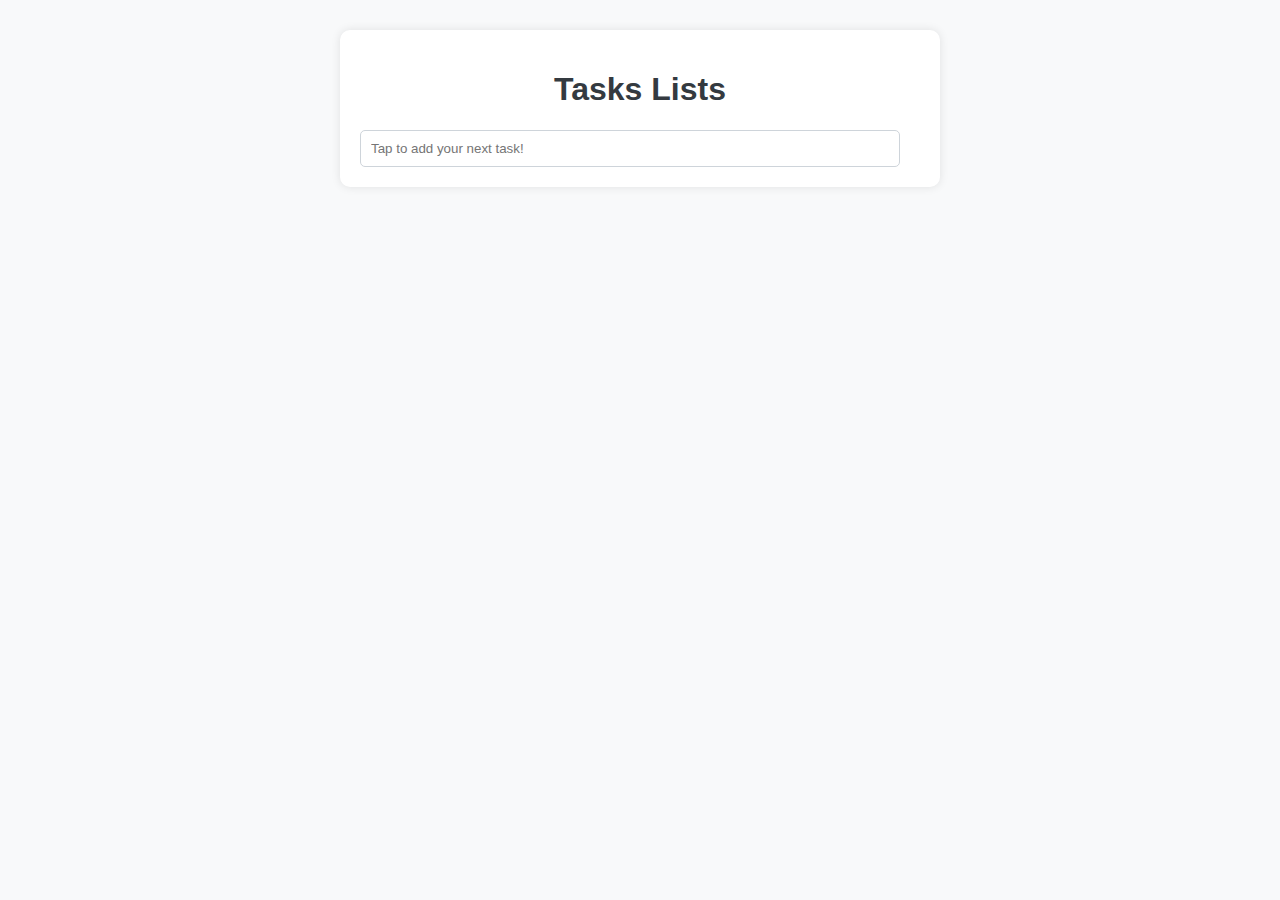
<file: src/index.html>
<!DOCTYPE html>
<html lang="en">
<head>
    <meta charset="UTF-8">
    <meta name="viewport" content="width=device-width, initial-scale=1.0">
    <title>Todolist App</title>
    <link rel="stylesheet" href="style.css">
</head>
<body>
    <main>
        <h1>Tasks <span class="Lists">Lists</span></h1>
        
            <input type="text" placeholder="Tap to add your next task!" class="userTask">
        
        <div></div>
    </main>
<script src="control.js"></script>
</body>
</html>
</file>
<file: src/style.css>
body {
    font-family: 'Arial', sans-serif;
    margin: 0;
    padding: 0;
    background-color: #f8f9fa;
}

main {
    max-width: 600px;
    margin: 30px auto;
    background-color: #ffffff;
    border-radius: 10px;
    box-shadow: 0 0 10px rgba(0, 0, 0, 0.1);
    padding: 20px;
    box-sizing: border-box;
}

h1 {
    text-align: center;
    color: #343a40;
}

form {
    margin-bottom: 20px;
}

input[type="text"] {
    width: calc(100% - 20px);
    padding: 10px;
    border: 1px solid #ced4da;
    border-radius: 5px;
    box-sizing: border-box;
}

ul {
    list-style-type: none;
    padding: 0;
}

li {
    display: flex;
    align-items: center;
    margin-bottom: 10px;
    padding: 10px;
    border: 1px solid #ced4da;
    border-radius: 5px;
}

input[type="checkbox"] {
    margin-right: 10px;
}

/* Optional: Add hover effect */
li:hover {
    background-color: #f8f9fa;
}
</file>
